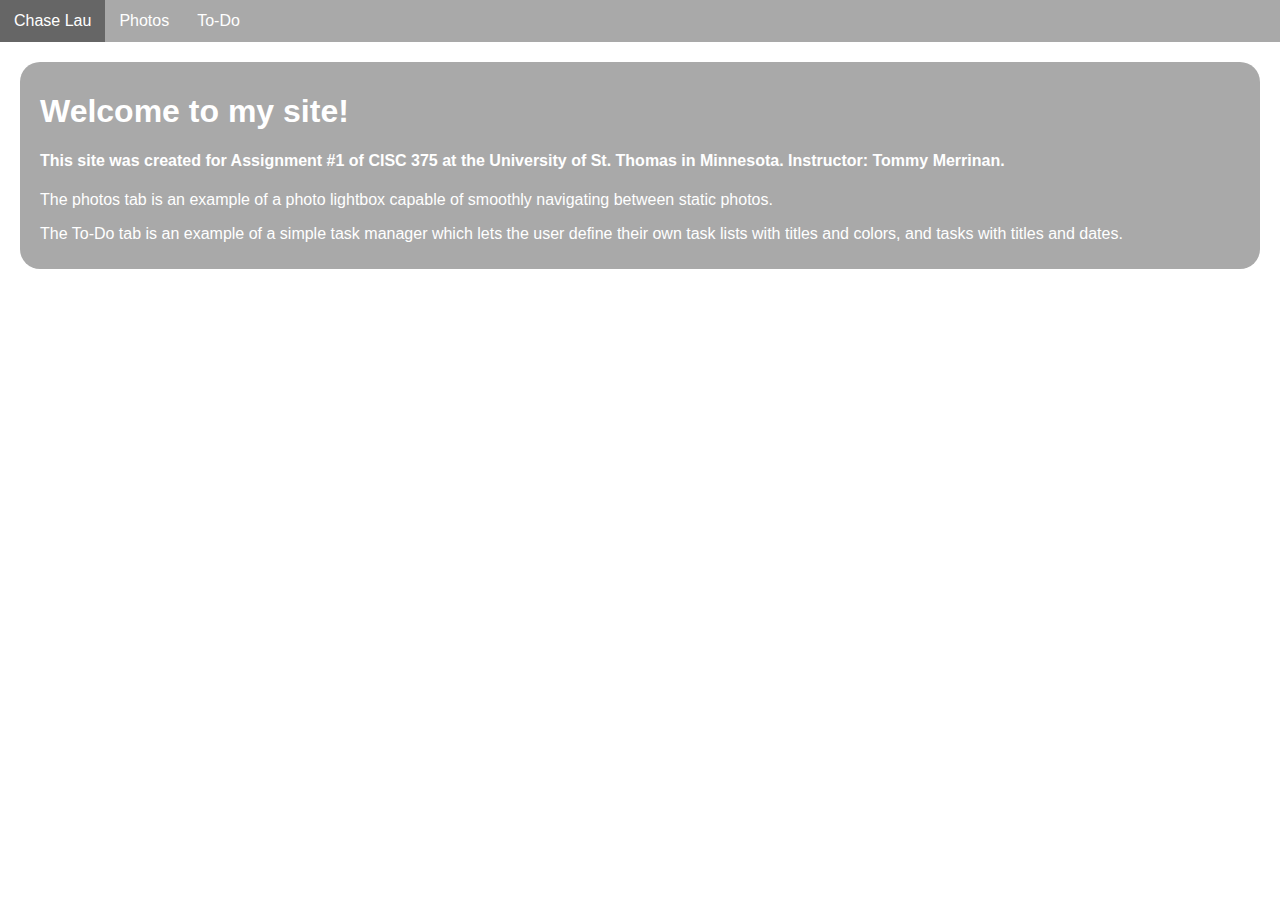
<file: index.html>
<!DOCTYPE html>
<html>
<head>
    <meta charset="utf-8" lang="en-us">
    <title>
        Productivity Web Site
    </title>

    <link rel="stylesheet" href="style.css">
    <link rel="script" href="lightbox.js">
</head>

<body>
<!-- Navbar -->
<ul class="navbar">
    <li class="navbar-brand active">
        <a href="index.html">Chase Lau</a>
    </li>
    <li>
        <a href="photos.html">Photos</a>
    </li>
    <li>
        <a href="list.html">To-Do</a>
    </li>
</ul>

<!-- Content -->
<div class="jumbotron">
    <h1>Welcome to my site!</h1>
    <h4>This site was created for Assignment #1 of CISC 375 at the University of St. Thomas in Minnesota. Instructor:
        Tommy Merrinan. </h4>
    <p>The photos tab is an example of a photo lightbox capable of smoothly navigating between static photos.</p>
    <p>The To-Do tab is an example of a simple task manager which lets the user define their own task lists with titles
        and colors, and tasks with titles and dates.</p>
</div>

</body>
</html>
</file>
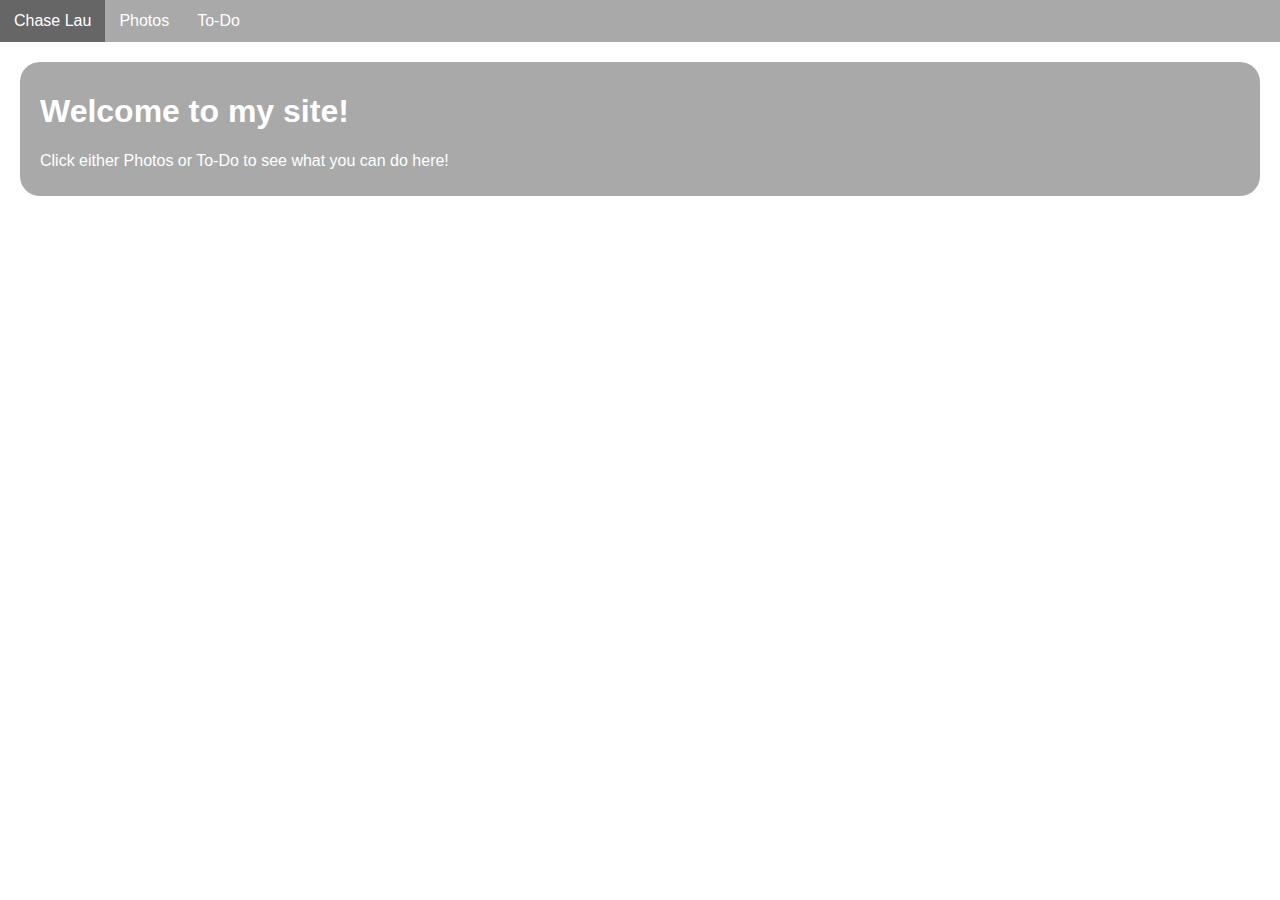
<file: public/index.html>
<!DOCTYPE html>
<html>
<head>
    <meta charset="utf-8" lang="en-us">
    <title>
        Productivity Web Site
    </title>

    <link rel="stylesheet" href="style.css">
    <link rel="script" href="lightbox.js">
</head>

<body>
<!-- Navbar -->
<ul class="navbar">
    <li class="navbar-brand active">
        <a href="index.html">Chase Lau</a>
    </li>
    <li>
        <a href="photos.html">Photos</a>
    </li>
    <li>
        <a href="list.html">To-Do</a>
    </li>
</ul>

<!-- Content -->
<div class="jumbotron">
    <h1>Welcome to my site!</h1>
    <p>Click either Photos or To-Do to see what you can do here!</p>
</div>

</body>
</html>
</file>
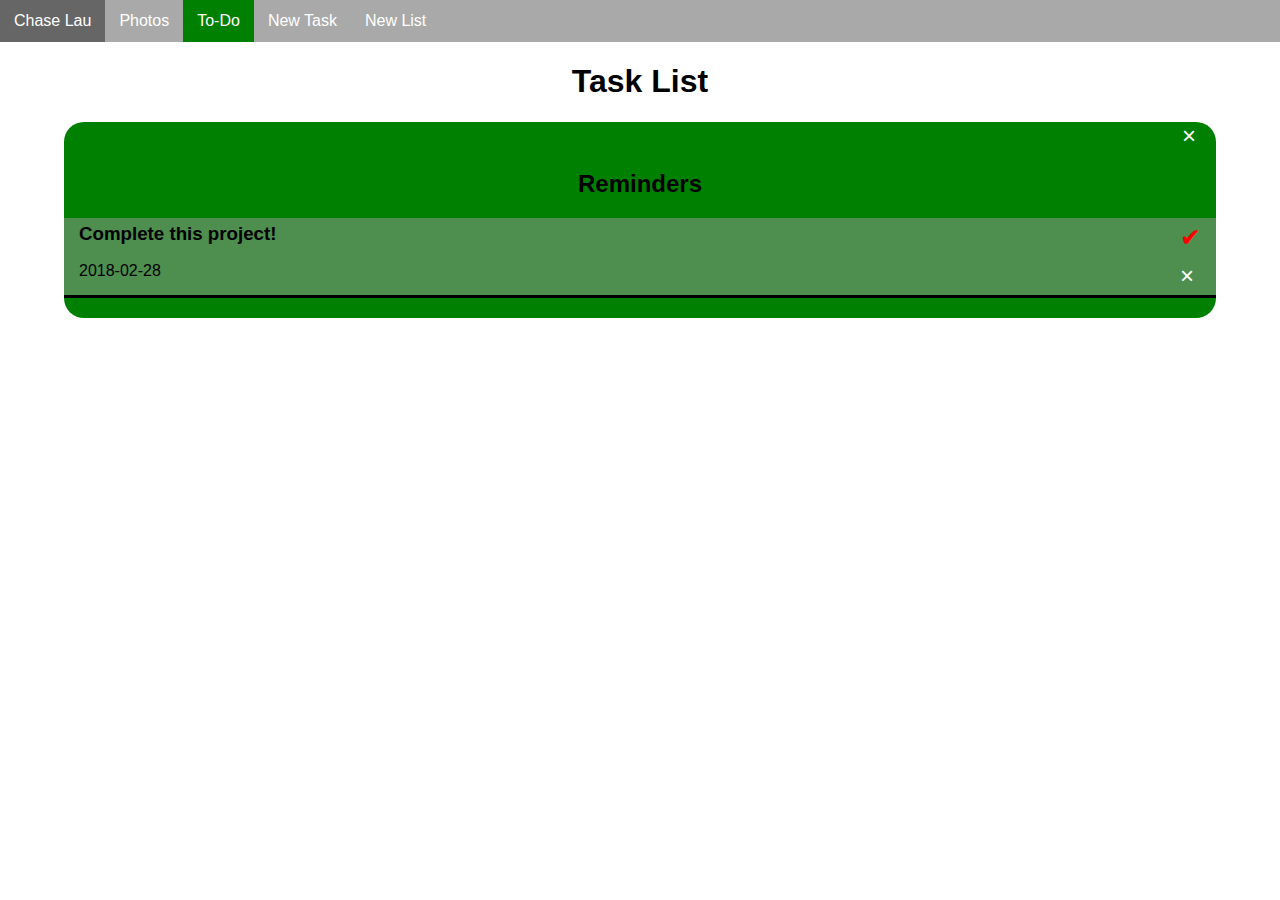
<file: list.html>
<!DOCTYPE html>
<html>
<head>
    <meta charset="utf-8" lang="en-us">
    <title>
        To-Do List
    </title>

    <link rel="stylesheet" href="style.css">
</head>

<body>
<!-- Navbar -->
<ul class="navbar">
    <li class="navbar-brand">
        <a href="index.html">Chase Lau</a>
    </li>
    <li>
        <a href="photos.html">Photos</a>
    </li>
    <li class="active">
        <a href="list.html">To-Do</a>
    </li>
    <li>
        <a class="task-list-control" id="new-task">New Task</a>
    </li>
    <li>
        <a class="task-list-control" id="new-list">New List</a>
    </li>
</ul>

<!-- Content -->
<h1 style="text-align: center;">Task List</h1>

<div class="container" id="container"></div>

<!-- Prompt -->
<div class="prompt" id="prompt">
    <span class="close" id="close">&times;</span>
    <div class="prompt-box" id="prompt-box">
        <form id="title-form">
            <label for="title">Title</label>
            <input type="text" id="title" name="title">
        </form>
        <form id="date-form">
            <label for="date">Date</label>
            <input type="date" id="date" name="date">
        </form>
        <form id="color-form">
            <label for="color">List Color</label>
            <input type="color" id="color" name="color">
        </form>
        <select id="list-select">
            <!-- Populated by JS -->
        </select>
        <input type="button" id="submit-button" value="Create" onclick="submit()">
    </div>
</div>

<script src="list.js"></script>
</body>
</html>
</file>
<file: style.css>
.navbar {
    margin: 0;
    padding: 0;
    background-color: darkgray;
    list-style-type: none;
    overflow: hidden;
    position: sticky;
}

.navbar-brand {
    color: white;
}

.navbar li {
    float: left;
}

.navbar li a {
    display: block;
    color: white;
    text-align: center;
    padding: 12px 14px;
    text-decoration: none;
}

.navbar li :hover {
    background-color: #666666;
}

.active {
    background-color: green;
}

.jumbotron {
    background-color: darkgray;
    padding: 10px 20px;
    margin: 20px 20px;
    border-radius: 20px;
    color: white;
}

body {
    font-family: "system", sans-serif;
    margin: 0;
    padding: 0;
}

.photo-grid {
    display: flex;
    flex-wrap: wrap;
}

.column {
    flex: 25%;
    padding: 0 5px;
    box-sizing: border-box;
}

.flex-img {
    vertical-align: middle;
    width: 100%;
    padding: 5px 0;
    border-radius: 10px;
    transition: all .3s;
}

.column img:hover {
    transform: scale(1.15);
}

.lightbox {
    visibility: hidden;
    z-index: 100;
    height: 100%;
    width: 100%;
    left: 0;
    top: 0;
    position: fixed;
    background-color: rgba(0, 0, 0, 0.9);
    transition: all .2s;
    opacity: 0;
}

.lightbox-image {
    max-width: 100%;
    max-height: 100%;
    margin: 5% auto;
    transition: all 0.2s;
}

.lightbox-thumb-box {
    padding-top: 50px;
    overflow: scroll;
    margin: auto;
    width: 80%;
    max-height: 110px;
    white-space: nowrap;
    overflow-y: hidden;
}

.lightbox-thumb-box img {
    max-width: 20%;
    max-height: 100px;
    margin: 0 5px;
    transition: all 0.3s;
}

.close {
    position: absolute;
    color: white;
    font-size: 36px;
    right: 40px;
    top: 40px;
    transition: all .2s;
}

.arrows {
    position: absolute;
    color: white;
    font-size-adjust: 1.5;
    transition: all .2s;
    z-index: 2;
    top: 50%;
    width: auto;
    padding: 20px;
}

.play {
    position: absolute;
    color: white;
    font-size: 36px;
    transition: all .2s;
    right: 35px;
    top: 95px;
}

.close:hover, .arrows:hover, .play:hover {
    color: lightgray;
    cursor: pointer;
}

.lightbox-thumb-box img:hover {
    transform: scale(1.15);
}

.task-list-control {
    color: white;
    vertical-align: center;
    cursor: pointer;
}

.container {
    display: grid;
    grid-gap: 10px;
    margin: auto;
    height: 80%;
    max-width: 90%;
    grid-auto-flow: column;
    align-items: start;
}

.task-list {
    display: grid;
    border-radius: 20px;
    padding-bottom: 20px;
}

.task {
    padding: 0 10px;
    border-bottom-style: solid;
    background-color: rgba(155, 155, 155, 0.5);
    justify-content: space-between;
    display: grid;
    transition: all 0.2s;
}

.task-list-header {
    text-align: center;
}

.task p {
    grid-column: 1;
}

.task * {
    margin: 5px;
}

.task:hover {
    background-color: rgba(155, 155, 155, 0.75);
}

.check {
    color: red;
    grid-column: 2;
    cursor: default;
    font-size: 25px;
    grid-row: 1;
}

.prompt {
    visibility: hidden;
    opacity: 0;
    position: fixed;
    top: 0;
    width: 100%;
    height: 100%;
    background-color: rgba(0, 0, 0, 0.9);
    display: flex;
    align-items: center;
}

.prompt-box {
    background-color: white;
    width: 50%;
    height: 50%;
    margin: auto;
    text-align: center;
    border-radius: 10px;
}

.prompt-box input {
    width: 30%;
}

.prompt-box > * {
    margin-top: 10%;
}

.task-list > span {
    position: initial;
    font-size: 24px;
    padding-right: 20px;
    text-align: end;
}

.task > .close {
    position: unset;
    color: white;
    font-size: 24px;
}

/* System Font Stack via https://css-tricks.com/snippets/css/system-font-stack/ */
@font-face {
    font-family: system;
    font-style: normal;
    font-weight: 300;
    src: local(".SFNSText-Light"), local(".HelveticaNeueDeskInterface-Light"), local(".LucidaGrandeUI"), local("Ubuntu Light"), local("Segoe UI Light"), local("Roboto-Light"), local("DroidSans"), local("Tahoma");
}
</file>
<file: public/style.css>
.navbar {
    margin: 0;
    padding: 0;
    background-color: darkgray;
    list-style-type: none;
    overflow: hidden;
    position: sticky;
}

.navbar-brand {
    color: white;
}

.navbar li {
    float: left;
}

.navbar li a {
    display: block;
    color: white;
    text-align: center;
    padding: 12px 14px;
    text-decoration: none;
}

.navbar li :hover {
    background-color: #666666;
}

.active {
    background-color: green;
}

.jumbotron {
    background-color: darkgray;
    padding: 10px 20px;
    margin: 20px 20px;
    border-radius: 20px;
    color: white;
}

body {
    font-family: "system", sans-serif;
    margin: 0;
    padding: 0;
}

.photo-grid {
    display: flex;
    flex-wrap: wrap;
}

.column {
    flex: 25%;
    padding: 0 5px;
    box-sizing: border-box;
}

.flex-img {
    vertical-align: middle;
    width: 100%;
    padding: 5px 0;
    border-radius: 10px;
    transition: all .3s;
}

.column img:hover {
    transform: scale(1.15);
}

.lightbox {
    visibility: hidden;
    z-index: 100;
    height: 100%;
    width: 100%;
    left: 0;
    top: 0;
    position: fixed;
    background-color: rgba(0, 0, 0, 0.9);
    transition: all .2s;
    opacity: 0;
}

.lightbox-image {
    display: block;
    max-width: 80vw;
    max-height: 80vh;
    margin: 5% auto auto;
    transition: all 0.2s;
}

.lightbox-thumb-box {
    padding-top: 50px;
    overflow: scroll;
    margin: auto;
    width: 80%;
    max-height: 110px;
    white-space: nowrap;
    overflow-y: hidden;
}

.lightbox-thumb-box img {
    max-width: 20%;
    max-height: 100px;
    margin: 0 5px;
    transition: all 0.3s;
}

.close {
    position: absolute;
    color: white;
    font-size-adjust: 1.5;
    right: 40px;
    top: 40px;
    transition: all .2s;
}

.arrows {
    position: absolute;
    color: white;
    font-size-adjust: 1.5;
    transition: all .2s;
    z-index: 2;
    top: 50%;
    width: auto;
    padding: 20px;
}

.play {
    position: absolute;
    margin: auto;
    color: white;
    font-size-adjust: 1.5;
    transition: all .2s;
    z-index: 2;
}

.close:hover, .arrows:hover, .play:hover {
    color: lightgray;
    cursor: pointer;
}

.lightbox-thumb-box img:hover {
    transform: scale(1.15);
}

.task-list-control {
    color: white;
    vertical-align: center;
    cursor: pointer;
}

.container {
    display: grid;
    grid-gap: 10px;
    margin: auto;
    height: 80%;
    max-width: 90%;
    grid-auto-flow: column;
    align-items: start;
}

.task-list {
    display: grid;
    border-radius: 20px;
    padding-bottom: 20px;
}

.task {
    padding: 0 10px;
    border-bottom-style: solid;
    background-color: rgba(155, 155, 155, 0.5);
    justify-content: space-between;
    display: grid;
    transition: all 0.2s;
}

.task-list-header {
    text-align: center;
}

.task p {
    grid-column: 1;
}

.task * {
    margin: 5px;
}

.task:hover {
    background-color: rgba(155, 155, 155, 0.75);
}

.check {
    color: red;
    grid-column: 2;
    cursor: default;
    font-size: 25px;
    grid-row: 1;
}

.prompt {
    visibility: hidden;
    opacity: 0;
    position: fixed;
    top: 0;
    width: 100%;
    height: 100%;
    background-color: rgba(0, 0, 0, 0.9);
    display: flex;
    align-items: center;
}

.prompt-box {
    background-color: white;
    width: 50%;
    height: 50%;
    margin: auto;
    text-align: center;
    border-radius: 10px;
}

.prompt-box input {
    width: 30%;
}

.prompt-box > * {
    margin-top: 10%;
}

.task-list > span {
    position: initial;
    font-size: 10px;
    padding-right: 20px;
    text-align: end;
}

.task > .close {
    position: unset;
    color: white;
    font-size: 10px;
}

/* System Font Stack via https://css-tricks.com/snippets/css/system-font-stack/ */
@font-face {
    font-family: system;
    font-style: normal;
    font-weight: 300;
    src: local(".SFNSText-Light"), local(".HelveticaNeueDeskInterface-Light"), local(".LucidaGrandeUI"), local("Ubuntu Light"), local("Segoe UI Light"), local("Roboto-Light"), local("DroidSans"), local("Tahoma");
}
</file>
